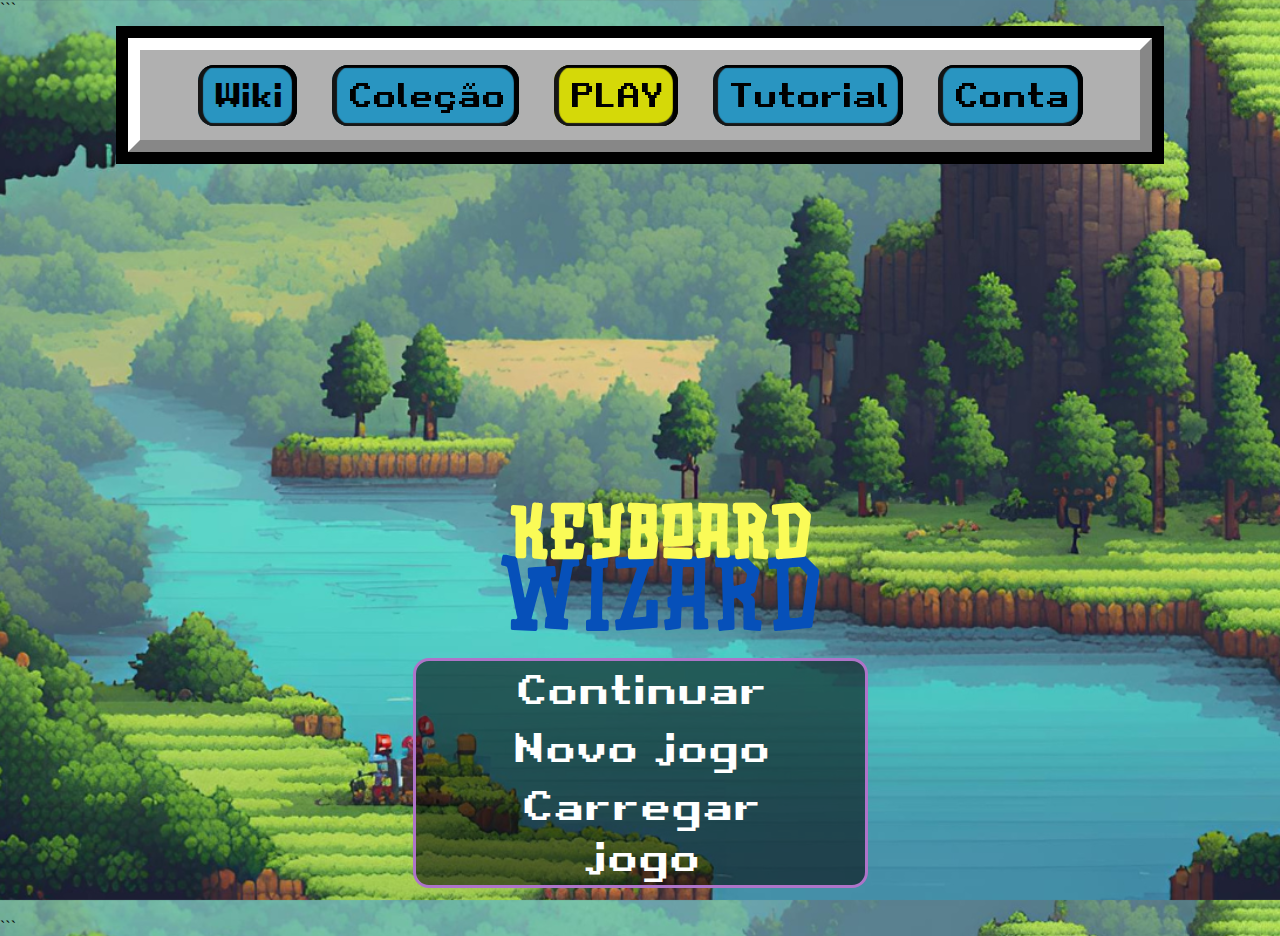
<file: index.html>
```
<!DOCTYPE html>
<html lang="pt-BR">

<head>
    <meta charset="UTF-8">
    <meta name="viewport" content="width=device-width, initial-scale=1.0">
    <link rel="stylesheet" href="./style.css" />
</head>

<body>
    <main>
        <div class="navbar">
            <div class="container">
                <button class="wiki">Wiki</button>
                
                <button class="wiki">Coleção</button>

                <a href="index.html">
                    <button class="play">PLAY</button>
                </a>

                <button class="wiki">Tutorial</button>

                <a href="/Conta/TelaDeLogin/TelaDeLogin.html">
                    <button class="wiki">Conta</button>
                </a>
            </div>
        </div>
        <div class="menu-container">
            <h1>
                Keyboard
                <span>WIZARD</span>
            </h1>

            <button class="button-menu">Continuar</button>
            <button class="button-menu">Novo jogo</button>
            <button class="button-menu">Carregar jogo</button>
        </div>
    </main>
</body>

</html>
```
</file>
<file: style.css>
* {
  margin: 0;
  padding: 0;
  box-sizing: border-box;
}

@font-face {
  font-family: 'fontbuttons';
  src: url(./fontes/RetroGaming.ttf);
}

@font-face {
  font-family: 'Font Title';
  src: url(./fontes/Oldstar2.ttf);
}

@import url('https://fonts.googleapis.com/css?family=Press+Start+2P');

body {
  z-index: 0;
  background: url("./shift/TelaFloresta.png") repeat center center/cover;
  height: 100vh;
}

main {
  display: flex;
  justify-content: center;
  position: relative;
  height: 100vh;
}

.navbar {
  background-color: #b0b0b0;
  padding: 45px 40px;
  display: inline-flex;
  height: 50px;
  width: 80%;
  border: 12px solid #000000;
  border-top-color: #ffffff;
  border-left-color: #ffffff;
  border-bottom-color: #878787;
  border-right-color: #878787;
  box-shadow: 0px 0px 0px 12px #000000;
  position: fixed;
  margin-top: 20px;
}

.container {
  display: flex;
  z-index: 10;
  justify-content: space-around;
  align-items: center;
  width: 100%;
}


.wiki,
.play {
  font-size: 2rem;
  font-family: 'fontbuttons', cursive;
  padding: 10px 15px;
  background: #2995C1;
  text-align: center;
  user-select: none;
  border: 0px;
  border-radius: 16px;
  box-shadow:
    inset -4px 2px 1px 1px #000000,
    inset -4px -2px 1px 1px #171717,
    inset 4px 0px 1px 1px #151515;
  transition: all 0.5s;
  position: relative;
}

.wiki:hover {
  cursor: pointer;
}

.wiki::after {
  position: absolute;
  display: block;
  content: '';
  border: 40px solid transparent;
  top: 0;
  left: 0;
  right: 0;
  bottom: 0;
}

.wiki:active {
  bottom: 10px;
  box-shadow:
    -4px 2px 1px 1px #000000,
    -4px -2px 1px 1px #171717,
    4px 0px 1px 1px #151515;
  background-color: #D5D908;
  transition: background-color 0.1ms;
}

.play {
  background-color: #D5D908;
  color: #000;
}

.play:active {
  bottom: 10px;
  box-shadow:
    -4px 2px 1px 1px #000000,
    -4px -2px 1px 1px #171717,
    4px 0px 1px 1px #151515;
  background-color: #2995C1;
  transition: background-color 0.1ms;
}

.menu-container {
  display: flex;
  flex-direction: column;
  justify-content: space-around;
  padding: 0 40px;
  border: 3px solid #ae74c9;
  background-color: #0000008c;
  border-radius: 16px;
  height: 230px;
  width: 455px;
  bottom: 30px;
  position: absolute;
}

h1 {
  font-family: 'Font Title', sans-serif;
  font-size: 5rem;
  text-align: center;
  letter-spacing: 4px;
  font-weight: 900;
  color: #fafb57;
  position: absolute;
  top: -170px;
  left: 85px;
  z-index: 20;
}

h1 span {
  font-size: 7rem;
  color: #0650b9;
  display: block;
  position: relative;
  font-weight: 100;
  top: -35px;
  z-index: -1;
}

.button-menu {
  font-size: 2.5rem;
  font-family: 'fontbuttons', cursive;
  background-color: transparent;
  color: #fff;
  border: none;
}

/*
.botton1 {
    padding: 15px 8px;
    width: 120px;
    color: black;
    background-color: #0094D2;
    border: 2px solid #000000;
    border-radius: 5px;
    text-align: center;
    user-select: none;
    cursor: pointer;
}

.botton1:hover {
    background-color: #D5D908;
    transition: background-color 1s;
}  */
</file>
